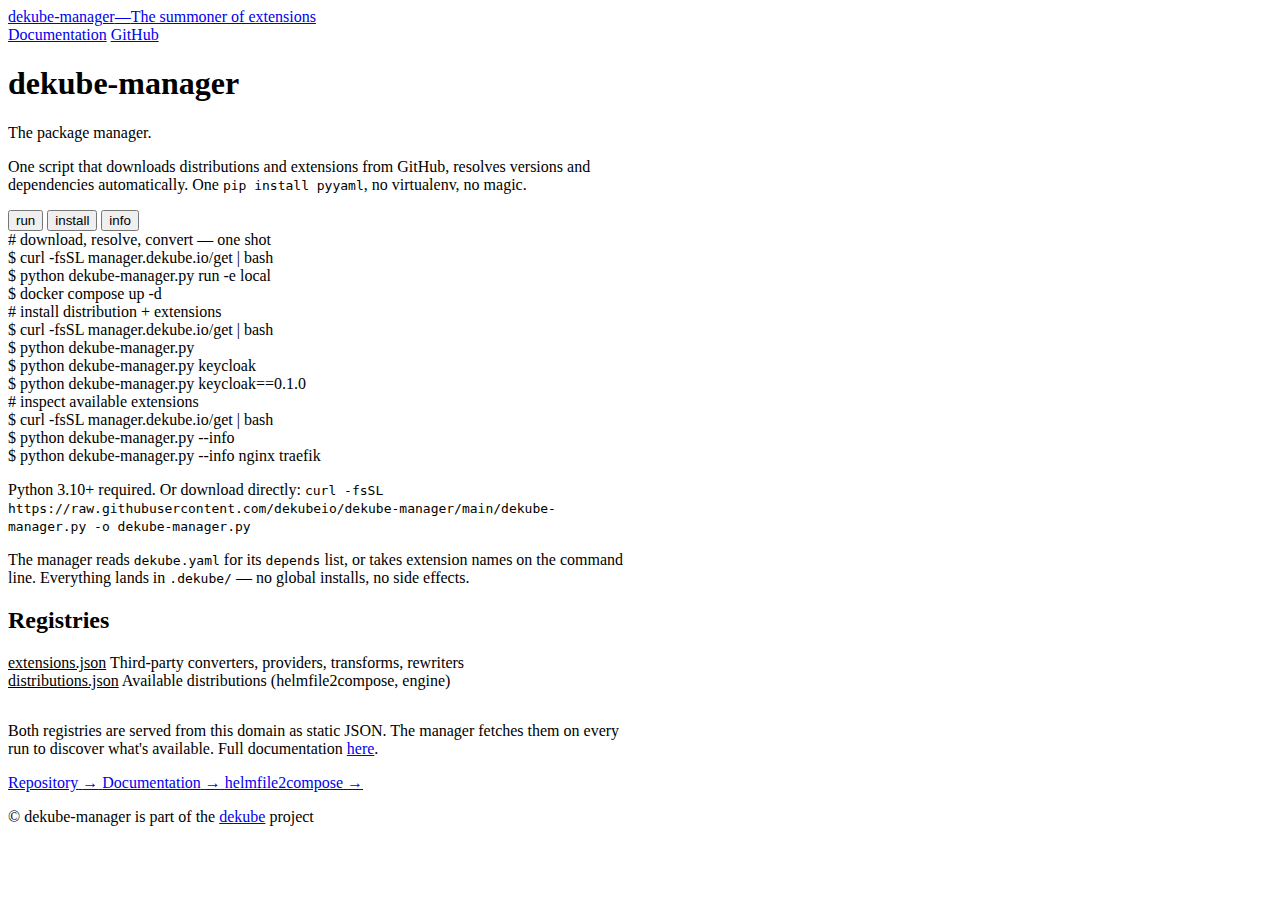
<file: index.html>
<!DOCTYPE html>
<html lang="en">
<head>
<meta charset="UTF-8">
<meta name="viewport" content="width=device-width, initial-scale=1.0">
<title>dekube-manager — the package manager</title>
<meta name="description" content="dekube-manager downloads distributions and extensions from GitHub, resolves versions and dependencies. One script, requires pyyaml.">
<meta property="og:title" content="dekube-manager — the package manager">
<meta property="og:description" content="Downloads distributions and extensions, resolves versions and dependencies. One script, requires pyyaml.">
<meta property="og:type" content="website">
<meta property="og:url" content="https://manager.dekube.io">
<link rel="icon" type="image/svg+xml" href="https://dekube.io/logo.svg">
<link rel="stylesheet" href="https://dekube.io/shared.css">
<link rel="stylesheet" href="manager.css">
</head>
<body>

<div class="glow glow--purple"></div>
<div class="glow glow--teal"></div>

<div class="tentacle-slot"></div>
<script src="https://dekube.io/tentacle.js"></script>

<header>
  <a class="brand" href="https://dekube.io"><span class="de">de</span>kube-manager<span class="sep">&mdash;</span>The summoner of extensions</a>
  <nav>
    <a href="/docs/">Documentation</a>
    <a href="https://github.com/dekubeio/dekube-manager" target="_blank">GitHub</a>
  </nav>
</header>

<div class="content">
  <h1>dekube-manager</h1>
  <p class="label">The package manager.</p>

  <p>
    One script that downloads distributions and extensions from GitHub,
    resolves versions and dependencies automatically. One
    <code>pip install pyyaml</code>, no virtualenv, no magic.
  </p>

  <div class="terminal">
    <div class="terminal-bar">
      <div class="terminal-dot r"></div>
      <div class="terminal-dot y"></div>
      <div class="terminal-dot g"></div>
    </div>
    <div class="terminal-tabs">
      <button class="terminal-tab active" data-tab="run">run</button>
      <button class="terminal-tab" data-tab="install">install</button>
      <button class="terminal-tab" data-tab="info">info</button>
    </div>
    <div class="terminal-body">
      <div class="terminal-panel active" data-panel="run">
        <span class="comment"># download, resolve, convert — one shot</span>
        <div class="line"><span class="prompt">$ </span><span class="cmd">curl -fsSL manager.dekube.io/get | bash</span></div>
        <div class="line"><span class="prompt">$ </span><span class="cmd">python dekube-manager.py run -e local</span></div>
        <div class="line"><span class="prompt">$ </span><span class="cmd">docker compose up -d</span></div>
      </div>
      <div class="terminal-panel" data-panel="install">
        <span class="comment"># install distribution + extensions</span>
        <div class="line"><span class="prompt">$ </span><span class="cmd">curl -fsSL manager.dekube.io/get | bash</span></div>
        <div class="line"><span class="prompt">$ </span><span class="cmd">python dekube-manager.py</span></div>
        <div class="line"><span class="prompt">$ </span><span class="cmd">python dekube-manager.py keycloak</span></div>
        <div class="line"><span class="prompt">$ </span><span class="cmd">python dekube-manager.py keycloak==0.1.0</span></div>
      </div>
      <div class="terminal-panel" data-panel="info">
        <span class="comment"># inspect available extensions</span>
        <div class="line"><span class="prompt">$ </span><span class="cmd">curl -fsSL manager.dekube.io/get | bash</span></div>
        <div class="line"><span class="prompt">$ </span><span class="cmd">python dekube-manager.py --info</span></div>
        <div class="line"><span class="prompt">$ </span><span class="cmd">python dekube-manager.py --info nginx traefik</span></div>
      </div>
    </div>
  </div>
  <p class="terminal-hint">Python 3.10+ required. Or download directly: <code>curl -fsSL https://raw.githubusercontent.com/dekubeio/dekube-manager/main/dekube-manager.py -o dekube-manager.py</code></p>

  <p>
    The manager reads <code>dekube.yaml</code> for its
    <code>depends</code> list, or takes extension names on the command
    line. Everything lands in <code>.dekube/</code> &mdash; no global
    installs, no side effects.
  </p>

  <div class="section">
    <h2>Registries</h2>
    <div class="card-list registries">
      <div class="card-row">
        <a class="card-label" href="/extensions.json">extensions.json</a>
        <span class="card-desc">Third-party converters, providers, transforms, rewriters</span>
      </div>
      <div class="card-row">
        <a class="card-label" href="/distributions.json">distributions.json</a>
        <span class="card-desc">Available distributions (helmfile2compose, engine)</span>
      </div>
    </div>
  </div>

  <p>
    Both registries are served from this domain as static JSON. The
    manager fetches them on every run to discover what's available.
    Full documentation <a href="/docs/">here</a>.
  </p>

  <div class="links">
    <a href="https://github.com/dekubeio/dekube-manager" target="_blank">
      <span>Repository</span>
      <span class="arrow">&rarr;</span>
    </a>
    <a href="/docs/">
      <span>Documentation</span>
      <span class="arrow">&rarr;</span>
    </a>
    <a href="https://helmfile2compose.dekube.io" target="_blank">
      <span>helmfile2compose</span>
      <span class="arrow">&rarr;</span>
    </a>
  </div>
</div>

<footer class="subpage-footer">
  <p class="copyright">&copy; dekube-manager is part of the <a href="https://dekube.io">dekube</a> project</p>
</footer>

<script src="https://dekube.io/tabs.js"></script>

</body>
</html>
</file>
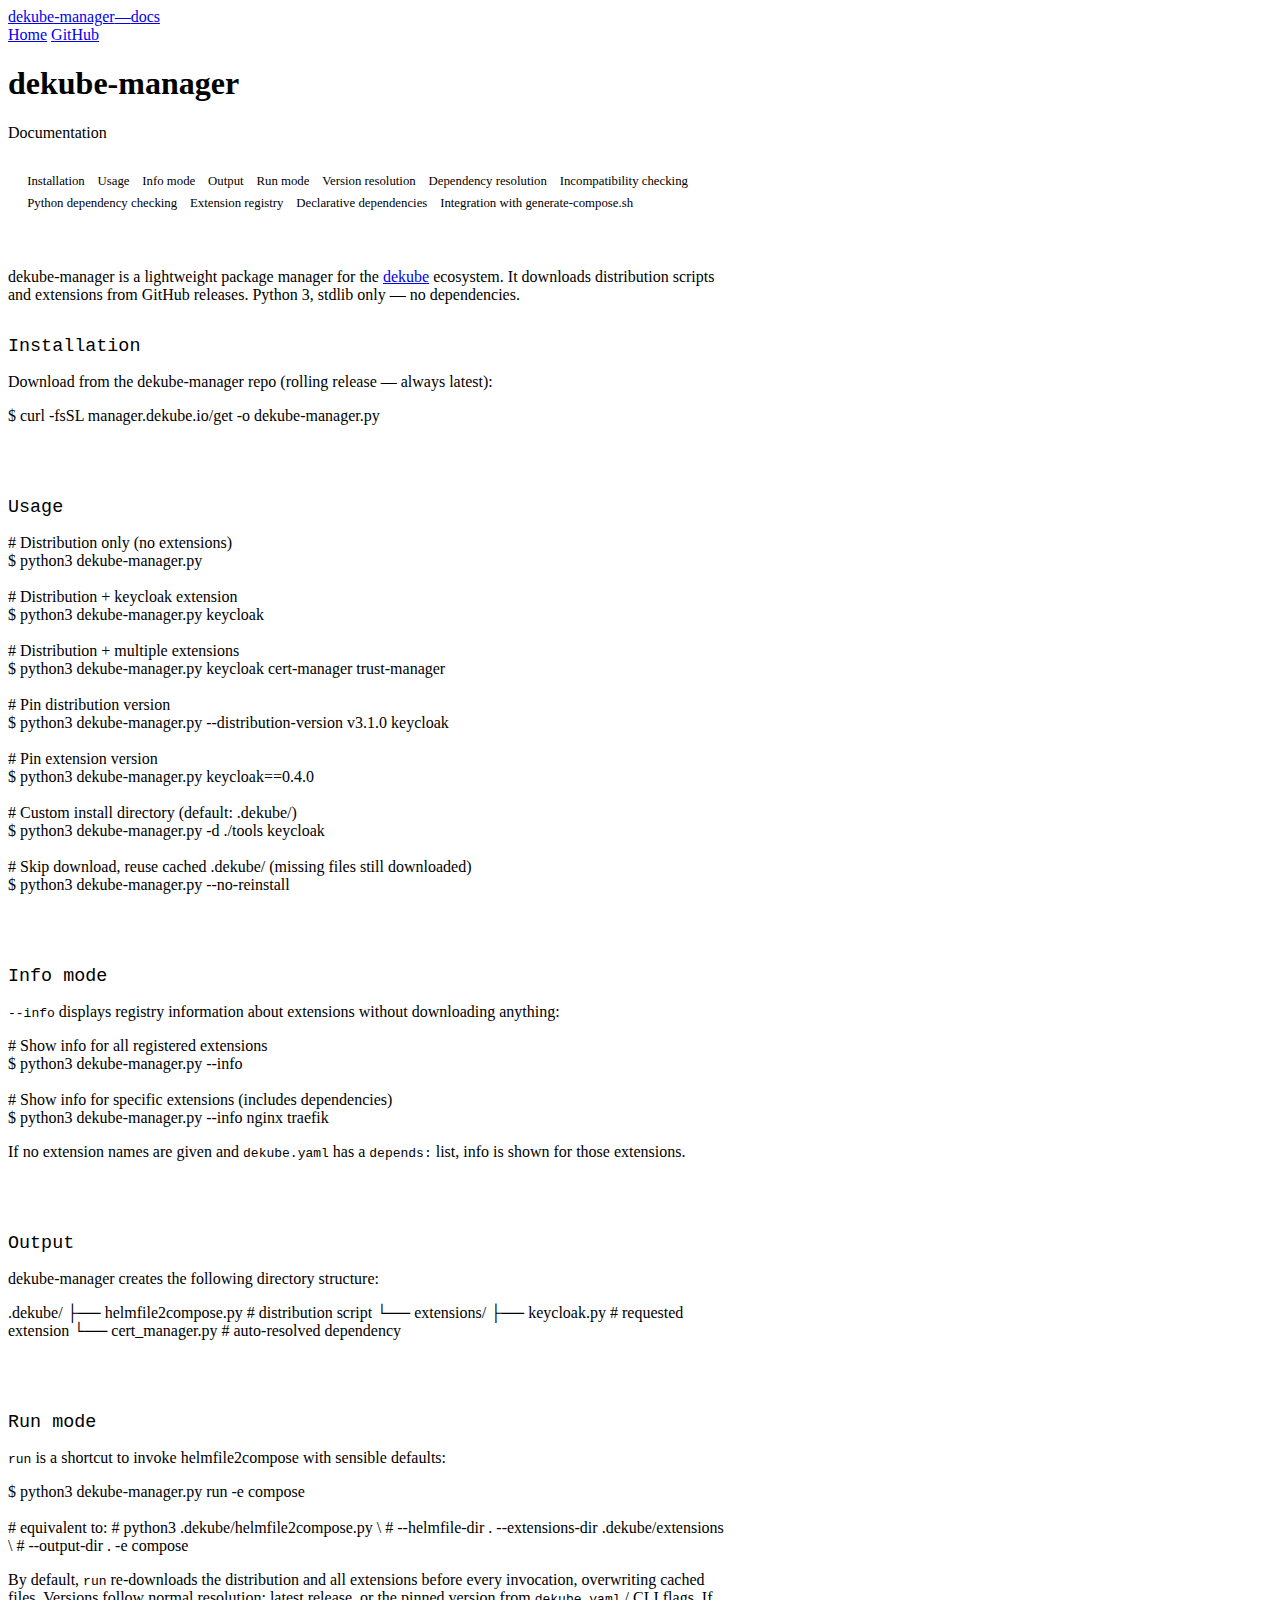
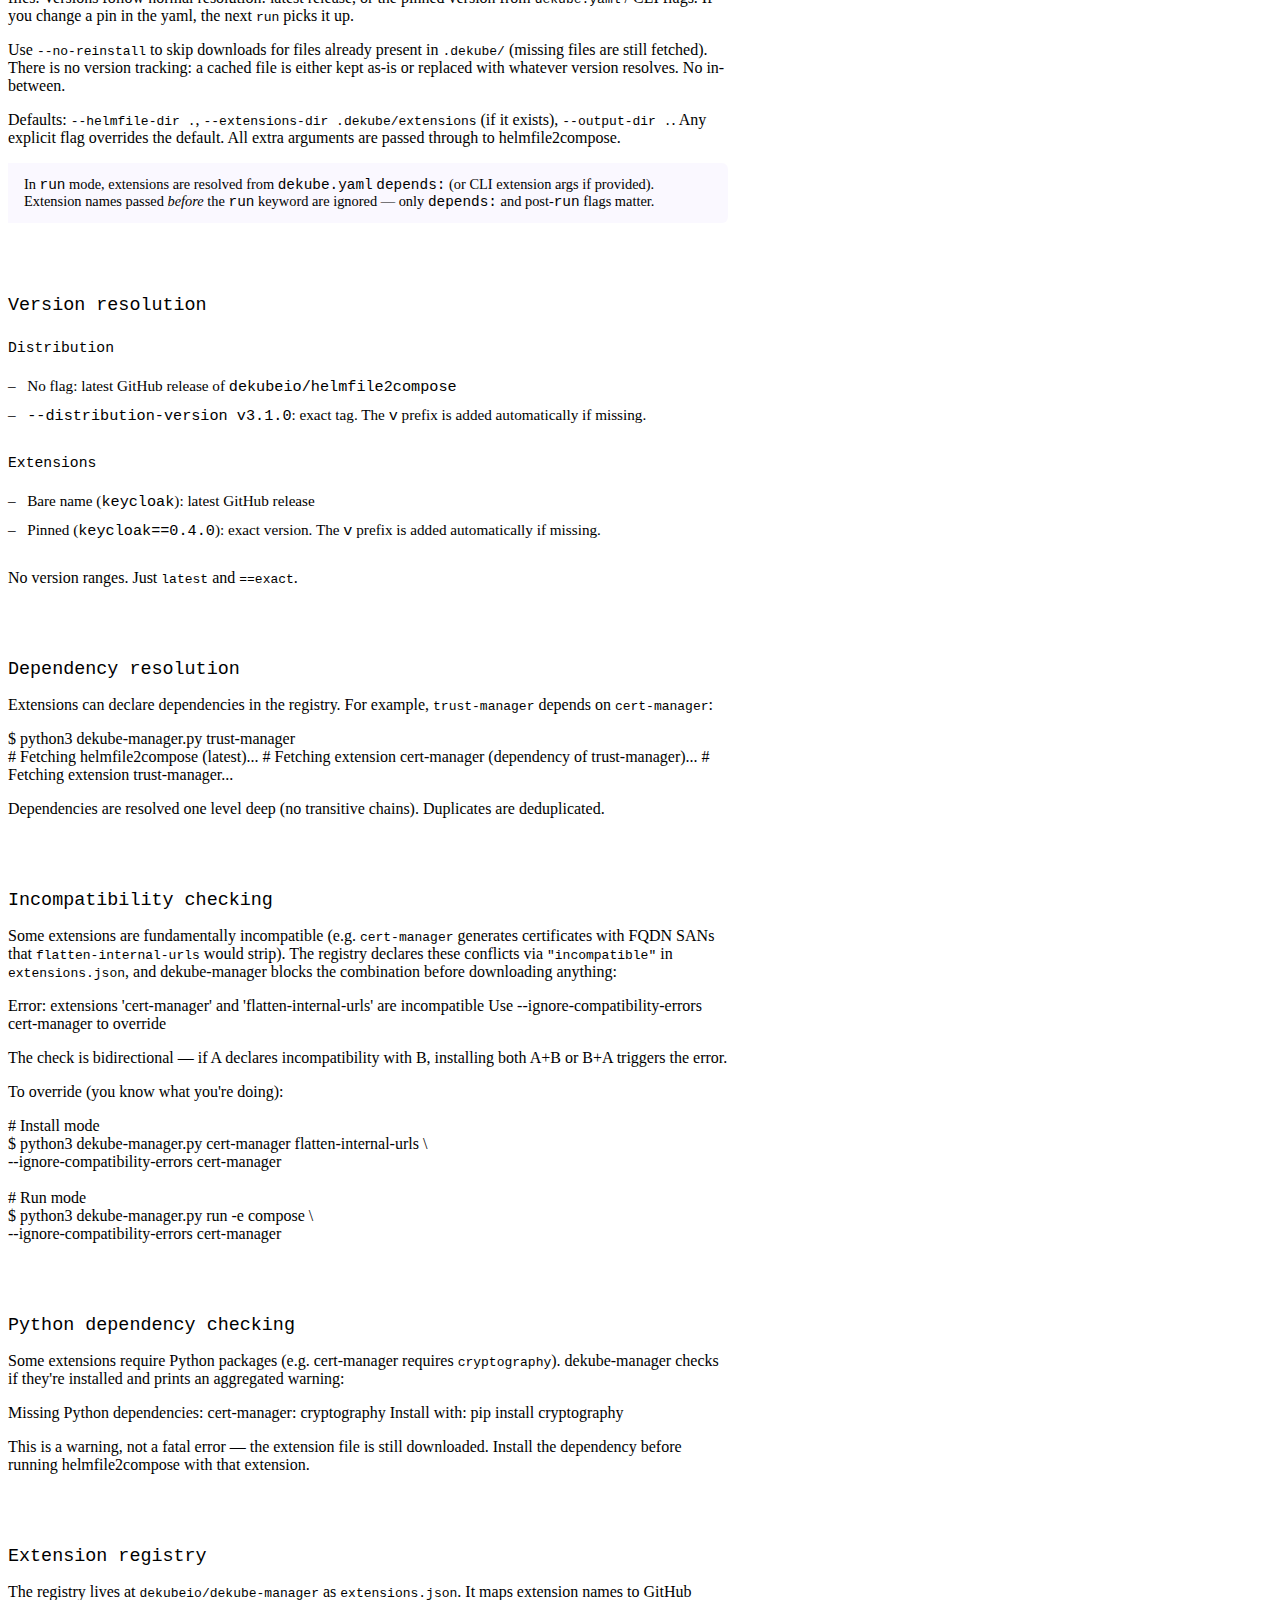
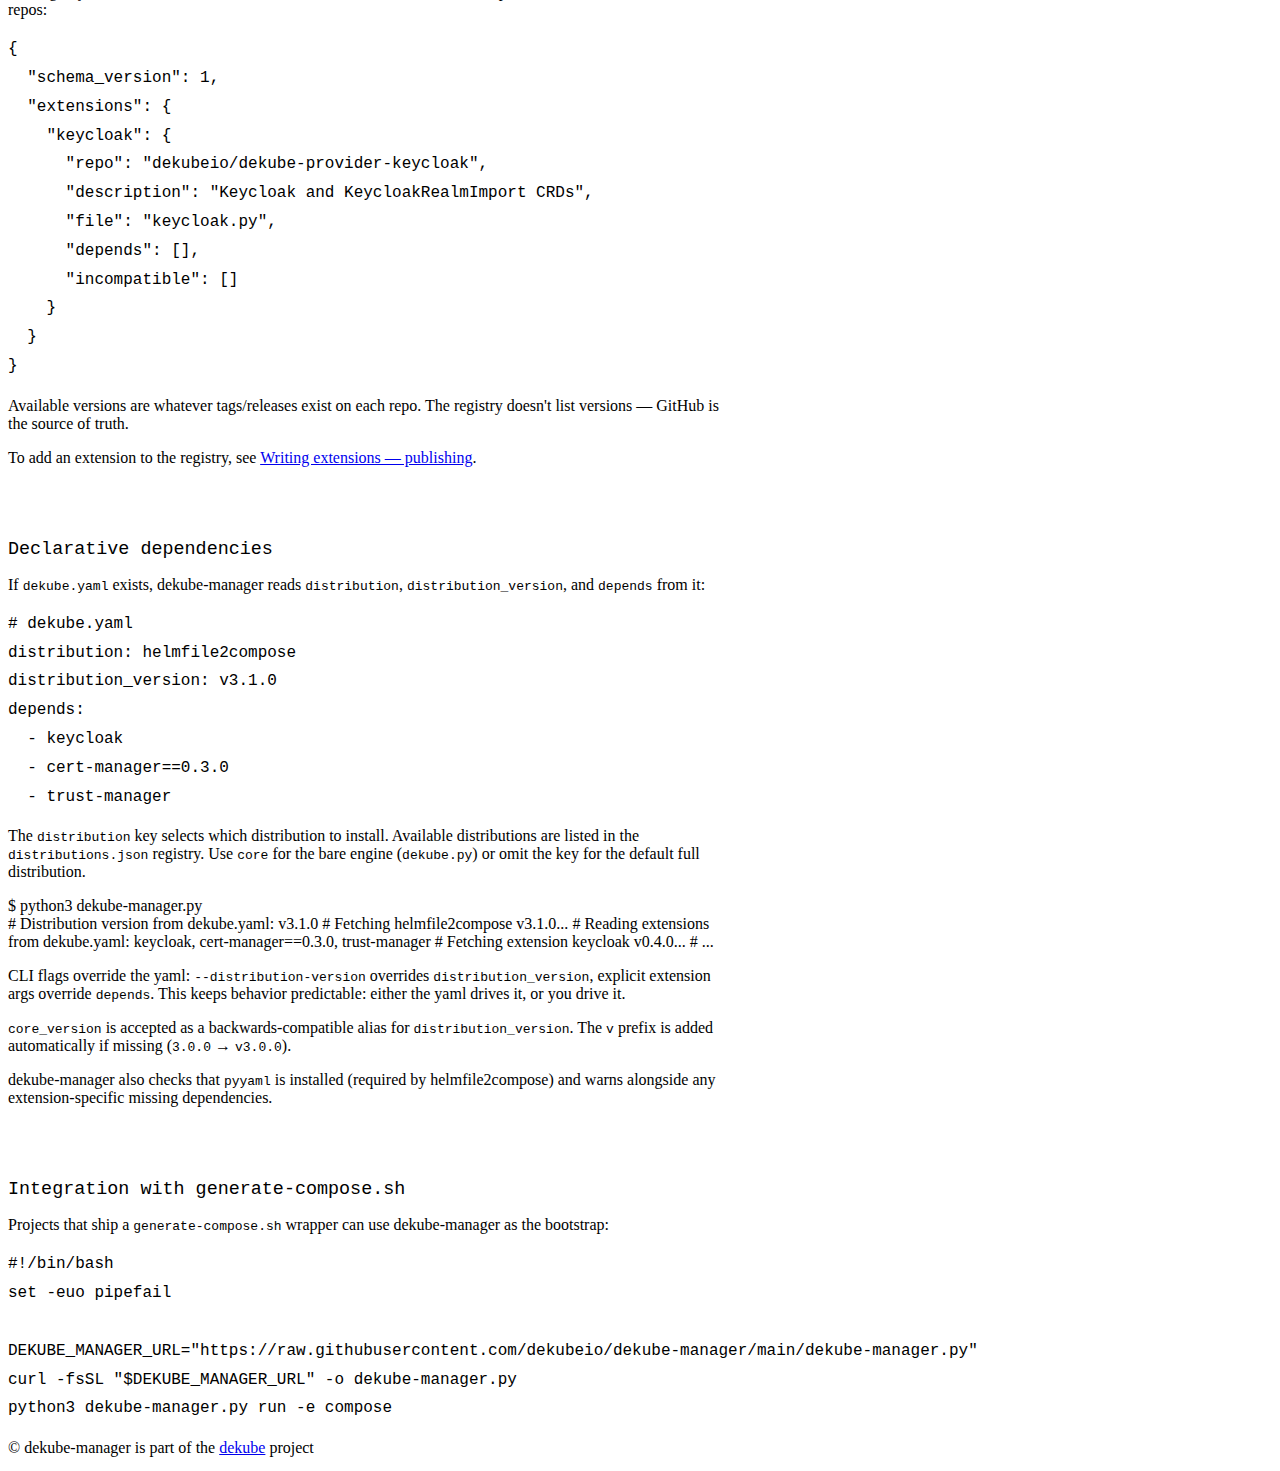
<file: docs/index.html>
<!DOCTYPE html>
<html lang="en">
<head>
<meta charset="UTF-8">
<meta name="viewport" content="width=device-width, initial-scale=1.0">
<title>dekube-manager docs</title>
<meta name="description" content="Full documentation for dekube-manager — the package manager for the dekube ecosystem.">
<meta property="og:title" content="dekube-manager docs">
<meta property="og:description" content="Full documentation for dekube-manager — downloads distributions and extensions, resolves versions and dependencies.">
<meta property="og:type" content="website">
<meta property="og:url" content="https://manager.dekube.io/docs/">
<link rel="icon" type="image/svg+xml" href="https://dekube.io/logo.svg">
<link rel="stylesheet" href="https://dekube.io/shared.css">
<link rel="stylesheet" href="docs.css">
</head>
<body>

<div class="glow glow--purple"></div>
<div class="glow glow--teal"></div>

<header>
  <a class="brand" href="https://manager.dekube.io"><span class="de">de</span>kube-manager<span class="sep">&mdash;</span>docs</a>
  <nav>
    <a href="https://manager.dekube.io">Home</a>
    <a href="https://github.com/dekubeio/dekube-manager" target="_blank">GitHub</a>
  </nav>
</header>

<div class="content docs">

  <h1>dekube-manager</h1>
  <p class="label">Documentation</p>

  <nav class="toc">
    <a href="#installation">Installation</a>
    <a href="#usage">Usage</a>
    <a href="#info">Info mode</a>
    <a href="#output">Output</a>
    <a href="#run">Run mode</a>
    <a href="#versions">Version resolution</a>
    <a href="#dependencies">Dependency resolution</a>
    <a href="#incompatibility">Incompatibility checking</a>
    <a href="#python-deps">Python dependency checking</a>
    <a href="#registry">Extension registry</a>
    <a href="#declarative">Declarative dependencies</a>
    <a href="#integration">Integration with generate-compose.sh</a>
  </nav>

  <p>
    dekube-manager is a lightweight package manager for the
    <a href="https://dekube.io">dekube</a> ecosystem. It downloads
    distribution scripts and extensions from GitHub releases.
    Python 3, stdlib only &mdash; no dependencies.
  </p>

  <!-- Installation -->
  <h2 id="installation">Installation</h2>

  <p>Download from the dekube-manager repo (rolling release &mdash; always latest):</p>

  <div class="terminal">
    <div class="terminal-bar">
      <div class="terminal-dot r"></div>
      <div class="terminal-dot y"></div>
      <div class="terminal-dot g"></div>
    </div>
    <div class="terminal-body">
      <div class="line"><span class="prompt">$ </span><span class="cmd">curl -fsSL manager.dekube.io/get -o dekube-manager.py</span></div>
    </div>
  </div>

  <!-- Usage -->
  <h2 id="usage">Usage</h2>

  <div class="terminal">
    <div class="terminal-bar">
      <div class="terminal-dot r"></div>
      <div class="terminal-dot y"></div>
      <div class="terminal-dot g"></div>
    </div>
    <div class="terminal-body">
      <span class="comment"># Distribution only (no extensions)</span>
      <div class="line"><span class="prompt">$ </span><span class="cmd">python3 dekube-manager.py</span></div>
      <br>
      <span class="comment"># Distribution + keycloak extension</span>
      <div class="line"><span class="prompt">$ </span><span class="cmd">python3 dekube-manager.py keycloak</span></div>
      <br>
      <span class="comment"># Distribution + multiple extensions</span>
      <div class="line"><span class="prompt">$ </span><span class="cmd">python3 dekube-manager.py keycloak cert-manager trust-manager</span></div>
      <br>
      <span class="comment"># Pin distribution version</span>
      <div class="line"><span class="prompt">$ </span><span class="cmd">python3 dekube-manager.py --distribution-version v3.1.0 keycloak</span></div>
      <br>
      <span class="comment"># Pin extension version</span>
      <div class="line"><span class="prompt">$ </span><span class="cmd">python3 dekube-manager.py keycloak==0.4.0</span></div>
      <br>
      <span class="comment"># Custom install directory (default: .dekube/)</span>
      <div class="line"><span class="prompt">$ </span><span class="cmd">python3 dekube-manager.py -d ./tools keycloak</span></div>
      <br>
      <span class="comment"># Skip download, reuse cached .dekube/ (missing files still downloaded)</span>
      <div class="line"><span class="prompt">$ </span><span class="cmd">python3 dekube-manager.py --no-reinstall</span></div>
    </div>
  </div>

  <!-- Info mode -->
  <h2 id="info">Info mode</h2>

  <p>
    <code>--info</code> displays registry information about extensions
    without downloading anything:
  </p>

  <div class="terminal">
    <div class="terminal-bar">
      <div class="terminal-dot r"></div>
      <div class="terminal-dot y"></div>
      <div class="terminal-dot g"></div>
    </div>
    <div class="terminal-body">
      <span class="comment"># Show info for all registered extensions</span>
      <div class="line"><span class="prompt">$ </span><span class="cmd">python3 dekube-manager.py --info</span></div>
      <br>
      <span class="comment"># Show info for specific extensions (includes dependencies)</span>
      <div class="line"><span class="prompt">$ </span><span class="cmd">python3 dekube-manager.py --info nginx traefik</span></div>
    </div>
  </div>

  <p>
    If no extension names are given and <code>dekube.yaml</code> has a
    <code>depends:</code> list, info is shown for those extensions.
  </p>

  <!-- Output -->
  <h2 id="output">Output</h2>

  <p>dekube-manager creates the following directory structure:</p>

  <div class="terminal">
    <div class="terminal-bar">
      <div class="terminal-dot r"></div>
      <div class="terminal-dot y"></div>
      <div class="terminal-dot g"></div>
    </div>
    <div class="terminal-body">
      <span class="comment">.dekube/</span>
      <span class="comment">&boxvr;&boxh;&boxh; helmfile2compose.py       # distribution script</span>
      <span class="comment">&boxur;&boxh;&boxh; extensions/</span>
      <span class="comment">    &boxvr;&boxh;&boxh; keycloak.py            # requested extension</span>
      <span class="comment">    &boxur;&boxh;&boxh; cert_manager.py        # auto-resolved dependency</span>
    </div>
  </div>

  <!-- Run mode -->
  <h2 id="run">Run mode</h2>

  <p>
    <code>run</code> is a shortcut to invoke helmfile2compose with sensible defaults:
  </p>

  <div class="terminal">
    <div class="terminal-bar">
      <div class="terminal-dot r"></div>
      <div class="terminal-dot y"></div>
      <div class="terminal-dot g"></div>
    </div>
    <div class="terminal-body">
      <div class="line"><span class="prompt">$ </span><span class="cmd">python3 dekube-manager.py run -e compose</span></div>
      <br>
      <span class="comment"># equivalent to:</span>
      <span class="comment"># python3 .dekube/helmfile2compose.py \</span>
      <span class="comment">#   --helmfile-dir . --extensions-dir .dekube/extensions \</span>
      <span class="comment">#   --output-dir . -e compose</span>
    </div>
  </div>

  <p>
    By default, <code>run</code> re-downloads the distribution and all
    extensions before every invocation, overwriting cached files. Versions
    follow normal resolution: latest release, or the pinned version from
    <code>dekube.yaml</code> / CLI flags. If you change a pin in the yaml,
    the next <code>run</code> picks it up.
  </p>

  <p>
    Use <code>--no-reinstall</code> to skip downloads for files already
    present in <code>.dekube/</code> (missing files are still fetched).
    There is no version tracking: a cached file is either kept as-is or
    replaced with whatever version resolves. No in-between.
  </p>

  <p>
    Defaults: <code>--helmfile-dir .</code>,
    <code>--extensions-dir .dekube/extensions</code> (if it exists),
    <code>--output-dir .</code>.
    Any explicit flag overrides the default. All extra arguments are passed
    through to helmfile2compose.
  </p>

  <p class="note">
    In <code>run</code> mode, extensions are resolved from
    <code>dekube.yaml</code> <code>depends:</code> (or CLI extension args
    if provided). Extension names passed <em>before</em> the
    <code>run</code> keyword are ignored &mdash; only
    <code>depends:</code> and post-<code>run</code> flags matter.
  </p>

  <!-- Version resolution -->
  <h2 id="versions">Version resolution</h2>

  <h3>Distribution</h3>
  <ul>
    <li>No flag: latest GitHub release of <code>dekubeio/helmfile2compose</code></li>
    <li><code>--distribution-version v3.1.0</code>: exact tag. The <code>v</code> prefix is added automatically if missing.</li>
  </ul>

  <h3>Extensions</h3>
  <ul>
    <li>Bare name (<code>keycloak</code>): latest GitHub release</li>
    <li>Pinned (<code>keycloak==0.4.0</code>): exact version. The <code>v</code> prefix is added automatically if missing.</li>
  </ul>

  <p>No version ranges. Just <code>latest</code> and <code>==exact</code>.</p>

  <!-- Dependency resolution -->
  <h2 id="dependencies">Dependency resolution</h2>

  <p>
    Extensions can declare dependencies in the registry. For example,
    <code>trust-manager</code> depends on <code>cert-manager</code>:
  </p>

  <div class="terminal">
    <div class="terminal-bar">
      <div class="terminal-dot r"></div>
      <div class="terminal-dot y"></div>
      <div class="terminal-dot g"></div>
    </div>
    <div class="terminal-body">
      <div class="line"><span class="prompt">$ </span><span class="cmd">python3 dekube-manager.py trust-manager</span></div>
      <span class="comment"># Fetching helmfile2compose (latest)...</span>
      <span class="comment"># Fetching extension cert-manager (dependency of trust-manager)...</span>
      <span class="comment"># Fetching extension trust-manager...</span>
    </div>
  </div>

  <p>
    Dependencies are resolved one level deep (no transitive chains).
    Duplicates are deduplicated.
  </p>

  <!-- Incompatibility checking -->
  <h2 id="incompatibility">Incompatibility checking</h2>

  <p>
    Some extensions are fundamentally incompatible (e.g.
    <code>cert-manager</code> generates certificates with FQDN SANs that
    <code>flatten-internal-urls</code> would strip). The registry declares
    these conflicts via <code>"incompatible"</code> in
    <code>extensions.json</code>, and dekube-manager blocks the combination
    before downloading anything:
  </p>

  <div class="terminal">
    <div class="terminal-bar">
      <div class="terminal-dot r"></div>
      <div class="terminal-dot y"></div>
      <div class="terminal-dot g"></div>
    </div>
    <div class="terminal-body">
      <span class="comment">Error: extensions 'cert-manager' and 'flatten-internal-urls' are incompatible</span>
      <span class="comment">  Use --ignore-compatibility-errors cert-manager to override</span>
    </div>
  </div>

  <p>
    The check is bidirectional &mdash; if A declares incompatibility with B,
    installing both A+B or B+A triggers the error.
  </p>

  <p>To override (you know what you're doing):</p>

  <div class="terminal">
    <div class="terminal-bar">
      <div class="terminal-dot r"></div>
      <div class="terminal-dot y"></div>
      <div class="terminal-dot g"></div>
    </div>
    <div class="terminal-body">
      <span class="comment"># Install mode</span>
      <div class="line"><span class="prompt">$ </span><span class="cmd">python3 dekube-manager.py cert-manager flatten-internal-urls \</span></div>
      <div class="line"><span class="cmd">    --ignore-compatibility-errors cert-manager</span></div>
      <br>
      <span class="comment"># Run mode</span>
      <div class="line"><span class="prompt">$ </span><span class="cmd">python3 dekube-manager.py run -e compose \</span></div>
      <div class="line"><span class="cmd">    --ignore-compatibility-errors cert-manager</span></div>
    </div>
  </div>

  <!-- Python dependency checking -->
  <h2 id="python-deps">Python dependency checking</h2>

  <p>
    Some extensions require Python packages (e.g. cert-manager requires
    <code>cryptography</code>). dekube-manager checks if they're installed
    and prints an aggregated warning:
  </p>

  <div class="terminal">
    <div class="terminal-bar">
      <div class="terminal-dot r"></div>
      <div class="terminal-dot y"></div>
      <div class="terminal-dot g"></div>
    </div>
    <div class="terminal-body">
      <span class="comment">Missing Python dependencies:</span>
      <span class="comment">  cert-manager: cryptography</span>
      <span class="comment">Install with: pip install cryptography</span>
    </div>
  </div>

  <p>
    This is a warning, not a fatal error &mdash; the extension file is still
    downloaded. Install the dependency before running helmfile2compose with
    that extension.
  </p>

  <!-- Extension registry -->
  <h2 id="registry">Extension registry</h2>

  <p>
    The registry lives at <code>dekubeio/dekube-manager</code> as
    <code>extensions.json</code>. It maps extension names to GitHub repos:
  </p>

  <div class="terminal">
    <div class="terminal-bar">
      <div class="terminal-dot r"></div>
      <div class="terminal-dot y"></div>
      <div class="terminal-dot g"></div>
    </div>
    <div class="terminal-body">
<pre>{
  "schema_version": 1,
  "extensions": {
    "keycloak": {
      "repo": "dekubeio/dekube-provider-keycloak",
      "description": "Keycloak and KeycloakRealmImport CRDs",
      "file": "keycloak.py",
      "depends": [],
      "incompatible": []
    }
  }
}</pre>
    </div>
  </div>

  <p>
    Available versions are whatever tags/releases exist on each repo.
    The registry doesn't list versions &mdash; GitHub is the source of truth.
  </p>

  <p>
    To add an extension to the registry, see
    <a href="https://docs.dekube.io/extend/extensions/#publishing">Writing extensions &mdash; publishing</a>.
  </p>

  <!-- Declarative dependencies -->
  <h2 id="declarative">Declarative dependencies</h2>

  <p>
    If <code>dekube.yaml</code> exists, dekube-manager reads
    <code>distribution</code>, <code>distribution_version</code>, and
    <code>depends</code> from it:
  </p>

  <div class="terminal">
    <div class="terminal-bar">
      <div class="terminal-dot r"></div>
      <div class="terminal-dot y"></div>
      <div class="terminal-dot g"></div>
    </div>
    <div class="terminal-body">
<pre><span class="comment"># dekube.yaml</span>
distribution: helmfile2compose
distribution_version: v3.1.0
depends:
  - keycloak
  - cert-manager==0.3.0
  - trust-manager</pre>
    </div>
  </div>

  <p>
    The <code>distribution</code> key selects which distribution to install.
    Available distributions are listed in the <code>distributions.json</code>
    registry. Use <code>core</code> for the bare engine
    (<code>dekube.py</code>) or omit the key for the default full
    distribution.
  </p>

  <div class="terminal">
    <div class="terminal-bar">
      <div class="terminal-dot r"></div>
      <div class="terminal-dot y"></div>
      <div class="terminal-dot g"></div>
    </div>
    <div class="terminal-body">
      <div class="line"><span class="prompt">$ </span><span class="cmd">python3 dekube-manager.py</span></div>
      <span class="comment"># Distribution version from dekube.yaml: v3.1.0</span>
      <span class="comment"># Fetching helmfile2compose v3.1.0...</span>
      <span class="comment"># Reading extensions from dekube.yaml: keycloak, cert-manager==0.3.0, trust-manager</span>
      <span class="comment"># Fetching extension keycloak v0.4.0...</span>
      <span class="comment"># ...</span>
    </div>
  </div>

  <p>
    CLI flags override the yaml: <code>--distribution-version</code>
    overrides <code>distribution_version</code>, explicit extension args
    override <code>depends</code>. This keeps behavior predictable: either
    the yaml drives it, or you drive it.
  </p>

  <p>
    <code>core_version</code> is accepted as a backwards-compatible alias
    for <code>distribution_version</code>. The <code>v</code> prefix is
    added automatically if missing (<code>3.0.0</code> &rarr;
    <code>v3.0.0</code>).
  </p>

  <p>
    dekube-manager also checks that <code>pyyaml</code> is installed
    (required by helmfile2compose) and warns alongside any extension-specific
    missing dependencies.
  </p>

  <!-- Integration -->
  <h2 id="integration">Integration with generate-compose.sh</h2>

  <p>
    Projects that ship a <code>generate-compose.sh</code> wrapper can use
    dekube-manager as the bootstrap:
  </p>

  <div class="terminal">
    <div class="terminal-bar">
      <div class="terminal-dot r"></div>
      <div class="terminal-dot y"></div>
      <div class="terminal-dot g"></div>
    </div>
    <div class="terminal-body">
<pre><span class="comment">#!/bin/bash</span>
<span class="comment">set -euo pipefail</span>

DEKUBE_MANAGER_URL="https://raw.githubusercontent.com/dekubeio/dekube-manager/main/dekube-manager.py"
curl -fsSL "$DEKUBE_MANAGER_URL" -o dekube-manager.py
python3 dekube-manager.py run -e compose</pre>
    </div>
  </div>

</div>

<footer class="subpage-footer">
  <p class="copyright">&copy; dekube-manager is part of the <a href="https://dekube.io">dekube</a> project</p>
</footer>

</body>
</html>
</file>
<file: manager.css>
.content { max-width: 620px; }

/* --- registries: teal labels --- */
.registries { margin-top: 1rem; margin-bottom: 2rem; }
.registries .card-label { color: var(--teal); }
</file>
<file: docs/docs.css>
.docs { max-width: 720px; }

/* --- TOC --- */
.toc {
  display: flex;
  flex-wrap: wrap;
  gap: 0.4rem 0.8rem;
  margin-bottom: 2.5rem;
  padding: 1rem 1.2rem;
  background: var(--surface);
  border: 1px solid var(--border);
  border-radius: 10px;
}
.toc a {
  font-size: 0.8rem;
  color: var(--fg-dim);
  text-decoration: none;
  border-bottom: 1px solid transparent;
  transition: color 0.15s, border-color 0.15s;
}
.toc a:hover {
  color: var(--purple);
  border-bottom-color: rgba(167, 139, 250, 0.3);
}

/* --- headings --- */
.docs h2 {
  font-family: 'JetBrains Mono', monospace;
  font-size: 1.15rem;
  font-weight: 500;
  color: var(--fg);
  margin-top: 3.5rem;
  margin-bottom: 1rem;
  padding-top: 1rem;
  border-top: 1px solid var(--border);
  scroll-margin-top: 5rem;
}
.docs h2:first-of-type {
  margin-top: 2rem;
  border-top: none;
  padding-top: 0;
}
.docs h3 {
  font-family: 'JetBrains Mono', monospace;
  font-size: 0.92rem;
  font-weight: 500;
  color: var(--fg-muted);
  margin-top: 1.5rem;
  margin-bottom: 0.6rem;
}

/* --- lists --- */
.docs ul {
  list-style: none;
  padding-left: 0;
  margin-bottom: 1.5rem;
}
.docs ul li {
  position: relative;
  padding-left: 1.2rem;
  font-size: 0.95rem;
  line-height: 1.8;
  color: var(--fg-muted);
}
.docs ul li::before {
  content: '\2013';
  position: absolute;
  left: 0;
  color: var(--fg-dim);
}

/* --- note --- */
.note {
  padding: 0.8rem 1rem;
  background: rgba(167, 139, 250, 0.06);
  border-left: 3px solid var(--purple);
  border-radius: 0 6px 6px 0;
  font-size: 0.9rem;
}

/* --- pre inside terminals --- */
.terminal-body pre {
  margin: 0;
  font-family: 'JetBrains Mono', monospace;
  font-size: inherit;
  line-height: 1.8;
  color: var(--fg);
  white-space: pre;
  background: none;
}
.terminal-body pre .comment {
  color: var(--fg-dim);
}

/* --- inline code in headings --- */
.docs h2 code, .docs h3 code {
  font-size: 0.9em;
}

/* --- responsive --- */
@media (max-width: 768px) {
  .toc { flex-direction: column; gap: 0.3rem; }
}
</file>
